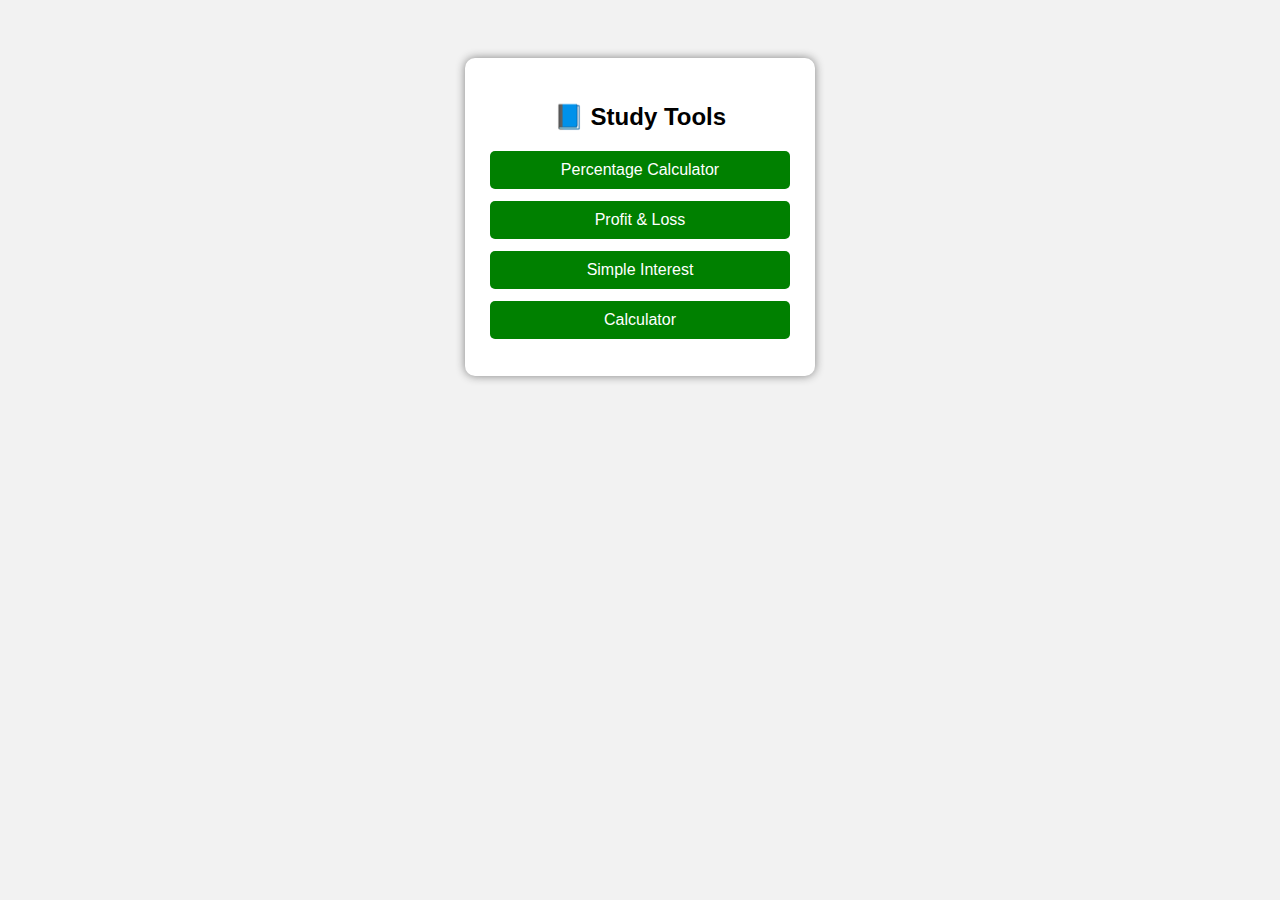
<file: index.html>
<!DOCTYPE html>
<html>
<head>
    <title>Study Tools</title>
    <style>
        body {
            font-family: Arial;
            background-color: #f2f2f2;
            text-align: center;
            padding-top: 50px;
        }
        .container {
            background: white;
            width: 300px;
            margin: auto;
            padding: 25px;
            border-radius: 10px;
            box-shadow: 0 0 10px gray;
        }
        a {
            display: block;
            margin: 12px 0;
            padding: 10px;
            background: green;
            color: white;
            text-decoration: none;
            border-radius: 5px;
        }
        a:hover {
            background: darkgreen;
        }
    </style>
</head>
<body>

<div class="container">
    <h2>📘 Study Tools</h2>

    <a href="percentage.html">Percentage Calculator</a>
<a href="profit.html">Profit & Loss</a>
<a href="interest.html">Simple Interest</a>
<a href="calculator.html">Calculator</a>   
</div>

</body>
</html>
</file>
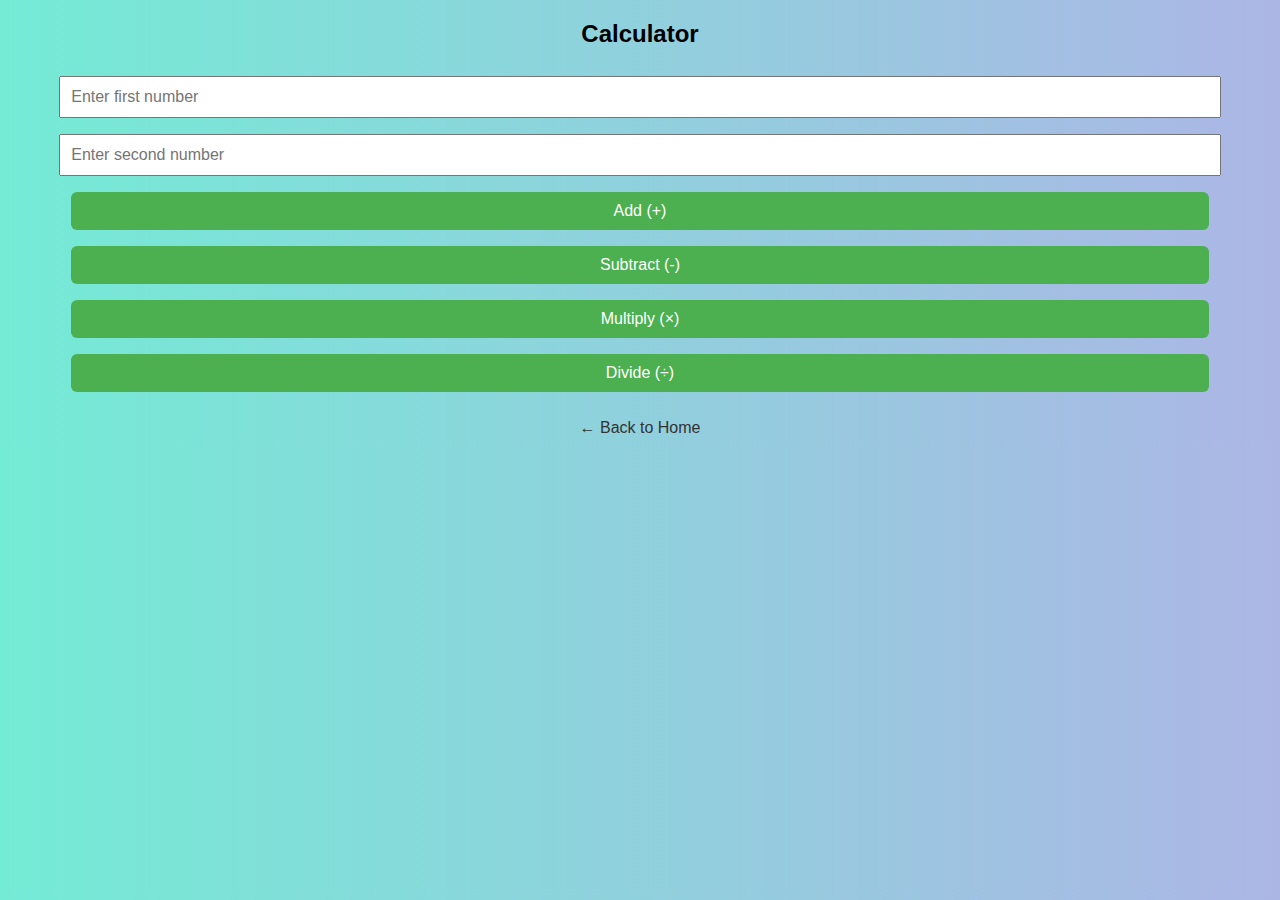
<file: calculator.html>
<!DOCTYPE html>
<html>
<head>
    <title>Calculator</title>
    <link rel="stylesheet" href="style.css">
</head>
<body>

<div class="card">
    <h2>Calculator</h2>

    <input type="number" id="num1" placeholder="Enter first number">
    <input type="number" id="num2" placeholder="Enter second number">

    <button onclick="add()">Add (+)</button>
    <button onclick="subtract()">Subtract (-)</button>
    <button onclick="multiply()">Multiply (×)</button>
    <button onclick="divide()">Divide (÷)</button>

    <h3 id="result"></h3>

    <a href="index.html">← Back to Home</a>
</div>

<script>
function add() {
    let a = Number(document.getElementById("num1").value);
    let b = Number(document.getElementById("num2").value);
    document.getElementById("result").innerText = "Result: " + (a + b);
}

function subtract() {
    let a = Number(document.getElementById("num1").value);
    let b = Number(document.getElementById("num2").value);
    document.getElementById("result").innerText = "Result: " + (a - b);
}

function multiply() {
    let a = Number(document.getElementById("num1").value);
    let b = Number(document.getElementById("num2").value);
    document.getElementById("result").innerText = "Result: " + (a * b);
}

function divide() {
    let a = Number(document.getElementById("num1").value);
    let b = Number(document.getElementById("num2").value);

    if (b === 0) {
        document.getElementById("result").innerText = "Cannot divide by zero";
    } else {
        document.getElementById("result").innerText = "Result: " + (a / b);
    }
}
</script>

</body>
</html>
</file>
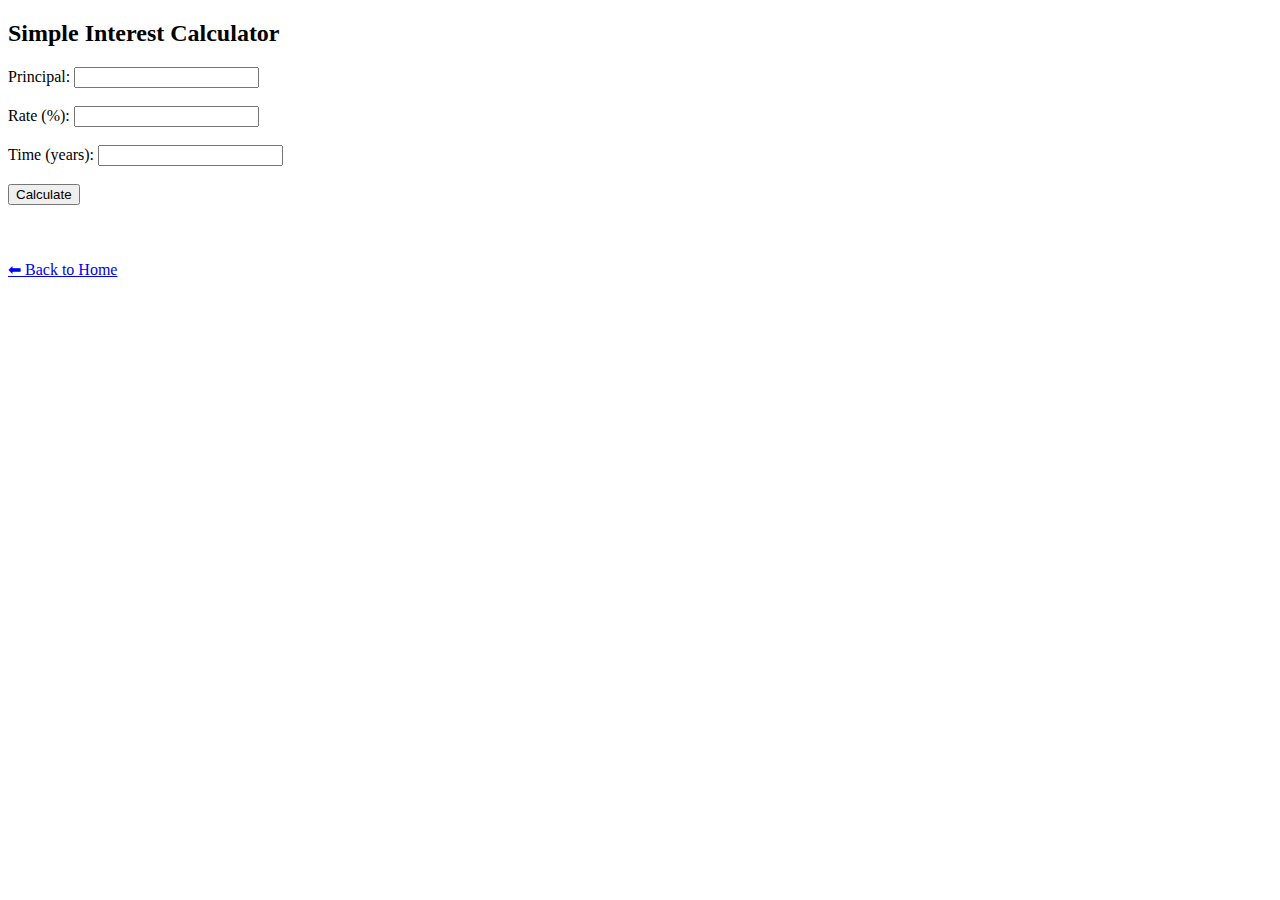
<file: interest.html>
<!DOCTYPE html>
<html>
<head>
  <title>Simple Interest</title>
</head>
<body>
  <h2>Simple Interest Calculator</h2>

  Principal: <input id="p"><br><br>
  Rate (%): <input id="r"><br><br>
  Time (years): <input id="t"><br><br>

  <button onclick="calc()">Calculate</button>

  <h3 id="result"></h3>

  <script>
    function calc() {
      let p = document.getElementById("p").value;
      let r = document.getElementById("r").value;
      let t = document.getElementById("t").value;
      let si = (p * r * t) / 100;
      document.getElementById("result").innerText = "Simple Interest = " + si;
    }
  </script>

  <br><br>
  <a href="index.html">⬅ Back to Home</a>
</body>
</html>
</file>
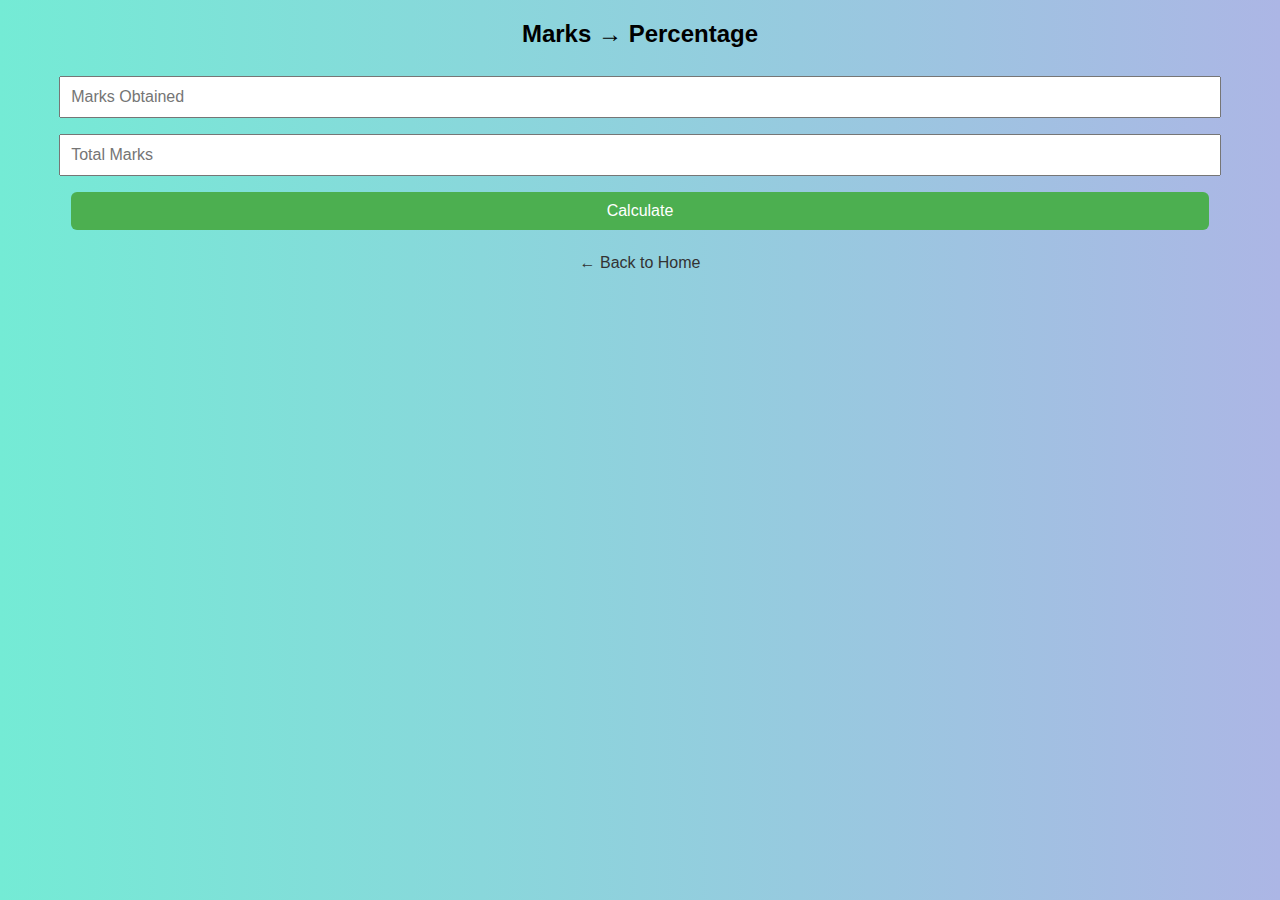
<file: marks.html>
<!DOCTYPE html>
<html>
<head>
  <title>Marks Percentage Calculator</title>
  <link rel="stylesheet" href="style.css">
</head>
<body>

<div class="card">
  <h2>Marks → Percentage</h2>

  <input id="obtained" type="number" placeholder="Marks Obtained">
  <input id="total" type="number" placeholder="Total Marks">

  <button onclick="calculate()">Calculate</button>

  <p id="result"></p>

  <a href="index.html">← Back to Home</a>
</div>

<script>
function calculate() {
  let o = Number(document.getElementById("obtained").value);
  let t = Number(document.getElementById("total").value);

  if (t === 0) {
    document.getElementById("result").innerText = "Total marks cannot be zero";
  } else {
    let percent = (o / t) * 100;
    document.getElementById("result").innerText =
      "Percentage: " + percent.toFixed(2) + "%";
  }
}
</script>

</body>
</html>
</file>
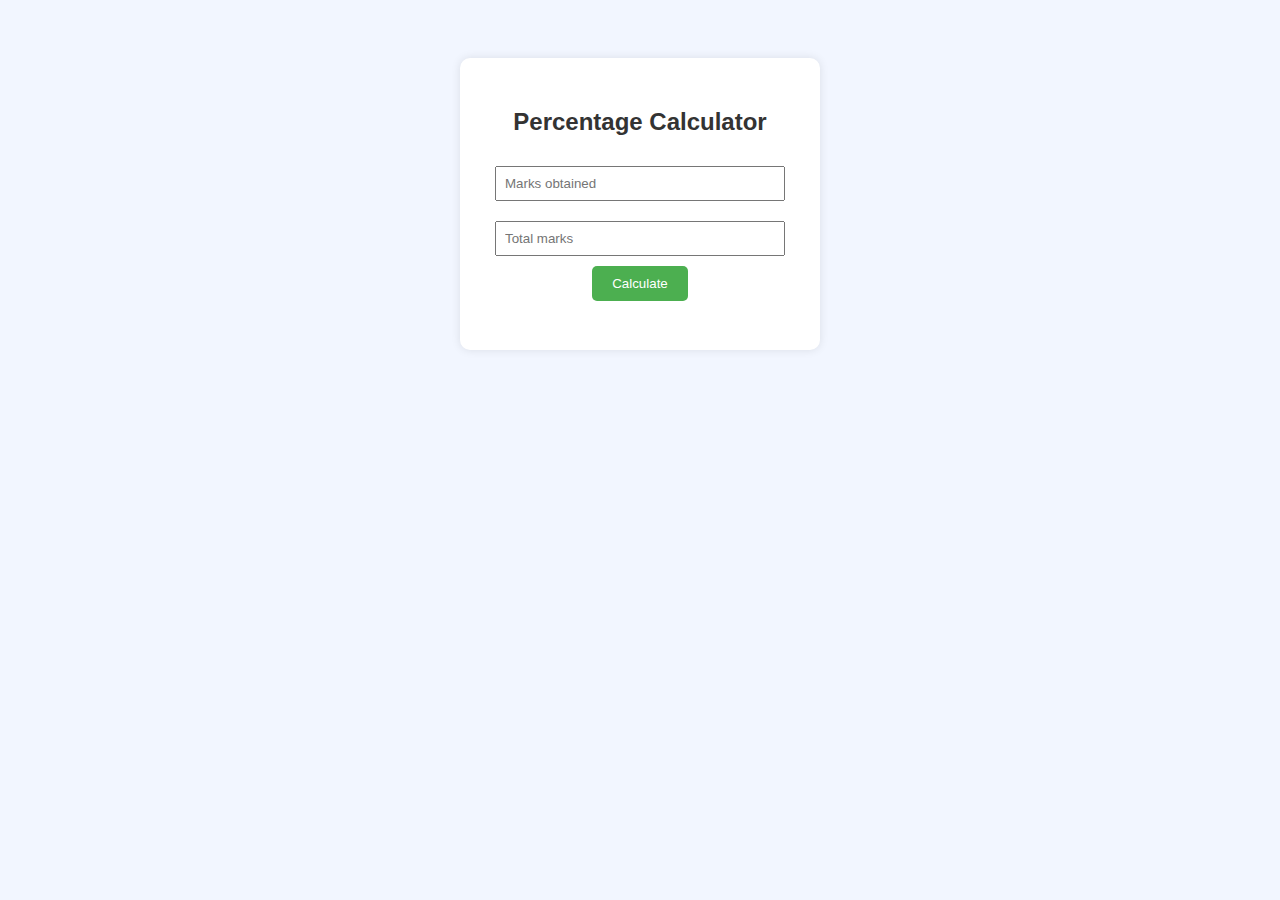
<file: percentage.html>
<!DOCTYPE html>
<html>
<head>
    <title>Percentage Calculator</title>
    <style>
        body {
            font-family: Arial;
            background: #f2f6ff;
            text-align: center;
            padding-top: 50px;
        }
        .box {
            background: white;
            padding: 30px;
            width: 300px;
            margin: auto;
            border-radius: 10px;
            box-shadow: 0 0 10px rgba(0,0,0,0.1);
        }
        input {
            width: 90%;
            padding: 8px;
            margin: 10px 0;
        }
        button {
            padding: 10px 20px;
            background: #4CAF50;
            color: white;
            border: none;
            border-radius: 5px;
            cursor: pointer;
        }
        h2 { color: #333; }
    </style>
</head>
<body>

<div class="box">
    <h2>Percentage Calculator</h2>
    <input type="number" id="marks" placeholder="Marks obtained">
    <input type="number" id="total" placeholder="Total marks">
    <button onclick="calc()">Calculate</button>
    <h3 id="result"></h3>
</div>

<script>
function calc() {
    let marks = document.getElementById("marks").value;
    let total = document.getElementById("total").value;

    if (marks === "" || total === "") {
        document.getElementById("result").innerHTML = "Enter all values";
        return;
    }

    let percent = (marks / total) * 100;
    document.getElementById("result").innerHTML =
        "Percentage: " + percent.toFixed(2) + "%";
}
</script>

</body>
</html>
</file>
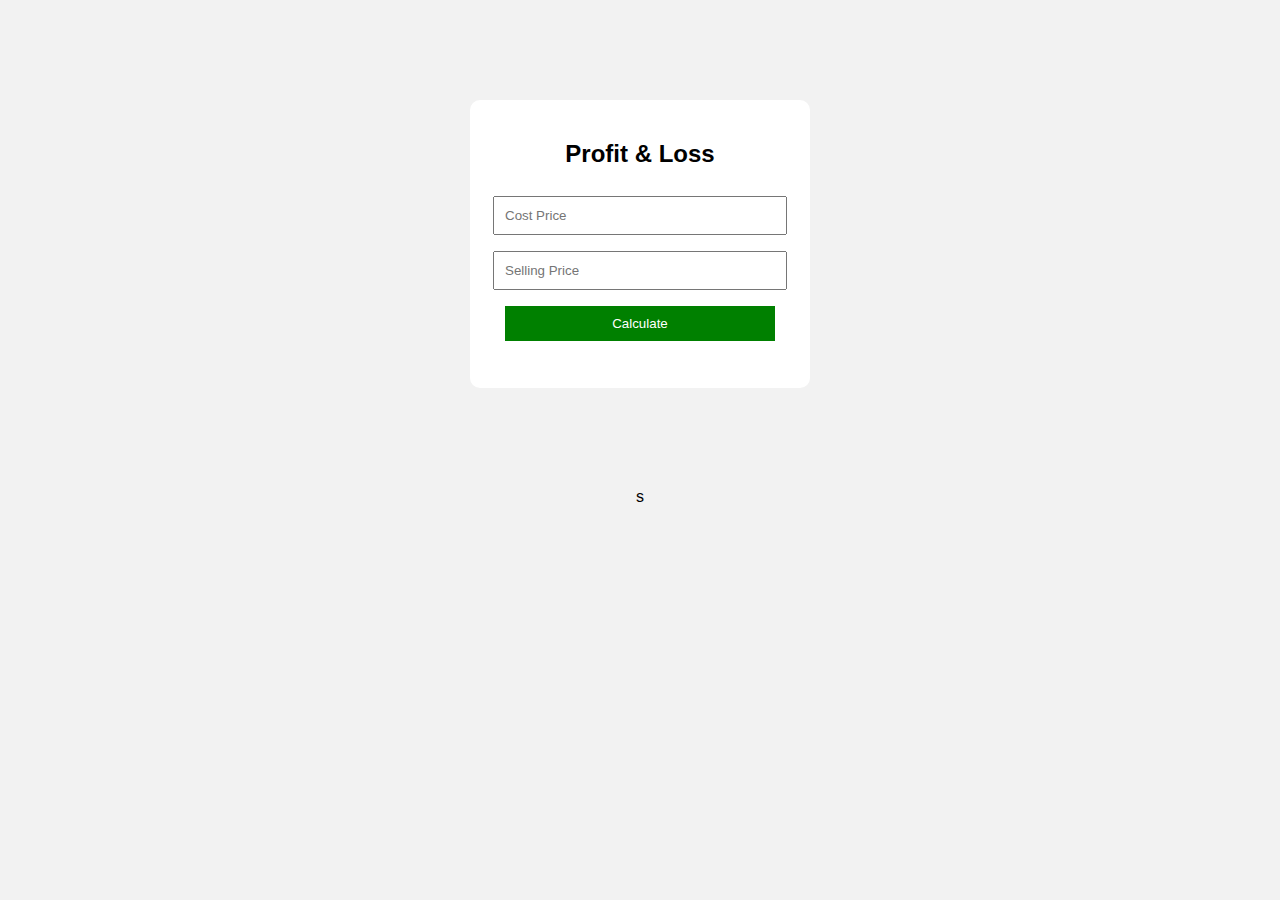
<file: profit.html>
<!DOCTYPE html>
<html>
<head>
    <title>Profit & Loss Calculator</title>
    <style>
        body {
            font-family: Arial;
            background: #f2f2f2;
            text-align: center;
        }
        .box {
            background: white;
            width: 300px;
            margin: 100px auto;
            padding: 20px;
            border-radius: 10px;
        }
        input, button {
            width: 90%;
            padding: 10px;
            margin: 8px 0;
        }
        button {
            background: green;
            color: white;
            border: none;
            cursor: pointer;
        }
    </style>
</head>
<body>

<div class="box">
    <h2>Profit & Loss</h2>

    <input type="number" id="cp" placeholder="Cost Price">
    <input type="number" id="sp" placeholder="Selling Price">

    <button onclick="calculate()">Calculate</button>

    <h3 id="result"></h3>
</div>

<script>
function calculate() {
    var cp = Number(document.getElementById("cp").value);
    var sp = Number(document.getElementById("sp").value);
    var result = document.getElementById("result");

    if (sp > cp) {
        result.innerHTML = "Profit = " + (sp - cp);
    } else if (cp > sp) {
        result.innerHTML = "Loss = " + (cp - sp);
    } else {
        result.innerHTML = "No Profit No Loss";
    }
}
</script>

</body>
</html>s
</file>
<file: style.css>
body {
    font-family: Arial, sans-serif;
    background: linear-gradient(to right, #74ebd5, #ACB6E5);
    text-align: center;
}

.container {
    background: white;
    width: 320px;
    margin: 80px auto;
    padding: 25px;
    border-radius: 12px;
    box-shadow: 0 0 15px rgba(0,0,0,0.2);
}

input, button {
    width: 90%;
    padding: 10px;
    margin: 8px 0;
    font-size: 16px;
}

button {
    background: #4CAF50;
    color: white;
    border: none;
    border-radius: 6px;
    cursor: pointer;
}

button:hover {
    background: #43a047;
}

a {
    display: block;
    margin-top: 10px;
    text-decoration: none;
    color: #333;
}
</file>
